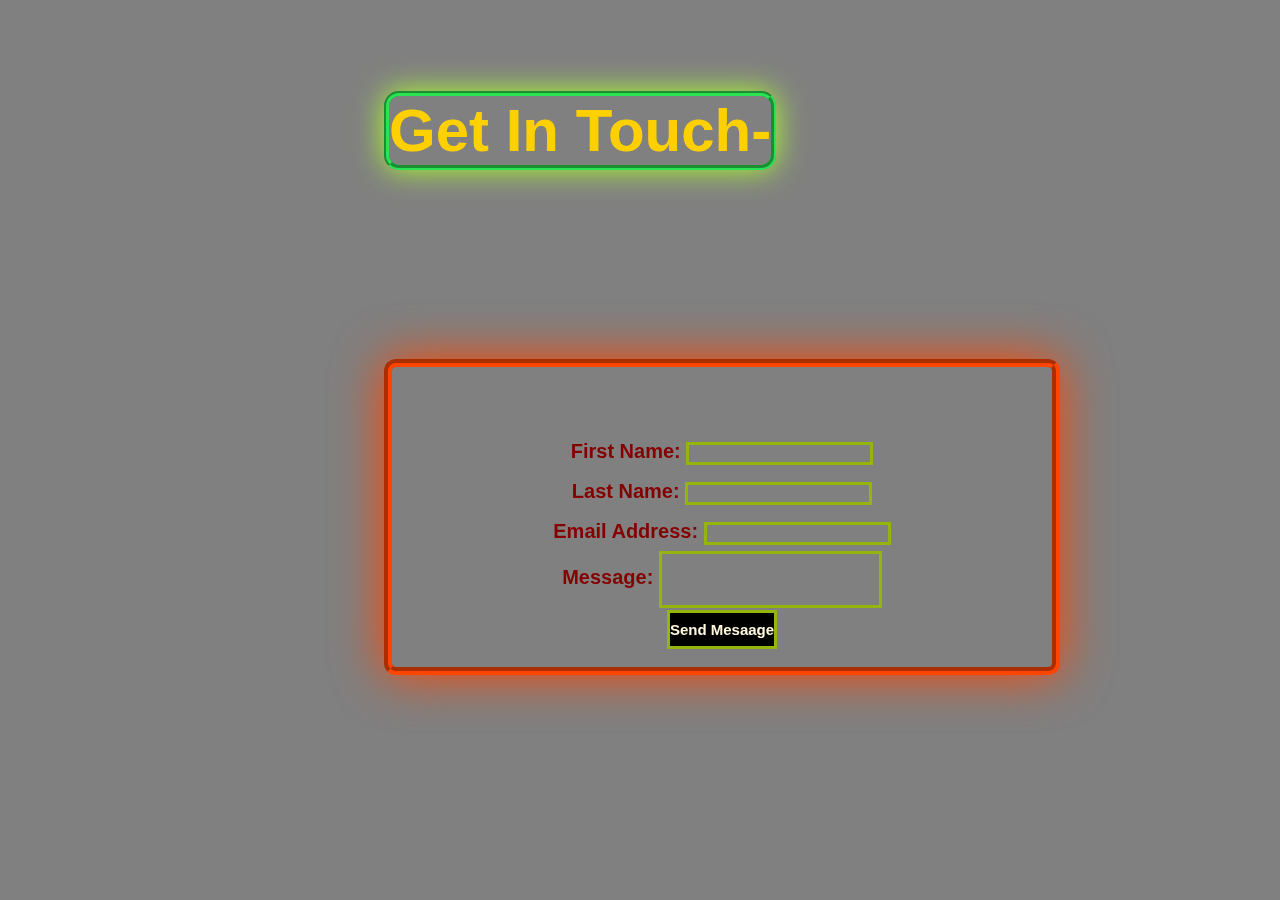
<file: contact.html>
<!DOCTYPE html>
<html lang="en"></footer>
<head>
    <meta charset="UTF-8"> 
    <meta name="viewport" content="width=device-width, initial-scale=1.0">
    <meta http-equiv="X-UA-Compatible" content="ie=edge">
    <title>contact</title>
    <link rel="stylesheet" href="style.css">
    <link href="https://fonts.googleapis.com/css?family=Lobster+Two&display=swap" rel="stylesheet">
</head>
<body>
    <h5>Get In Touch-</h5>
    <div class="contact">
    <form action="index.html" autocomplete="off">
        First Name: <input type="text" name="fname"><br>
        Last Name: <input type="text" name="lname"><br>
        Email Address: <input type="text" name="email"><br>
       <div class="message"> Message: <input type="text" name="Message" ><br>
    </div>
      <footer> <input  type="submit" value="Send Mesaage"><br>
      </footer>
    
    </form>
</div>
    
</body>
</html>
</file>
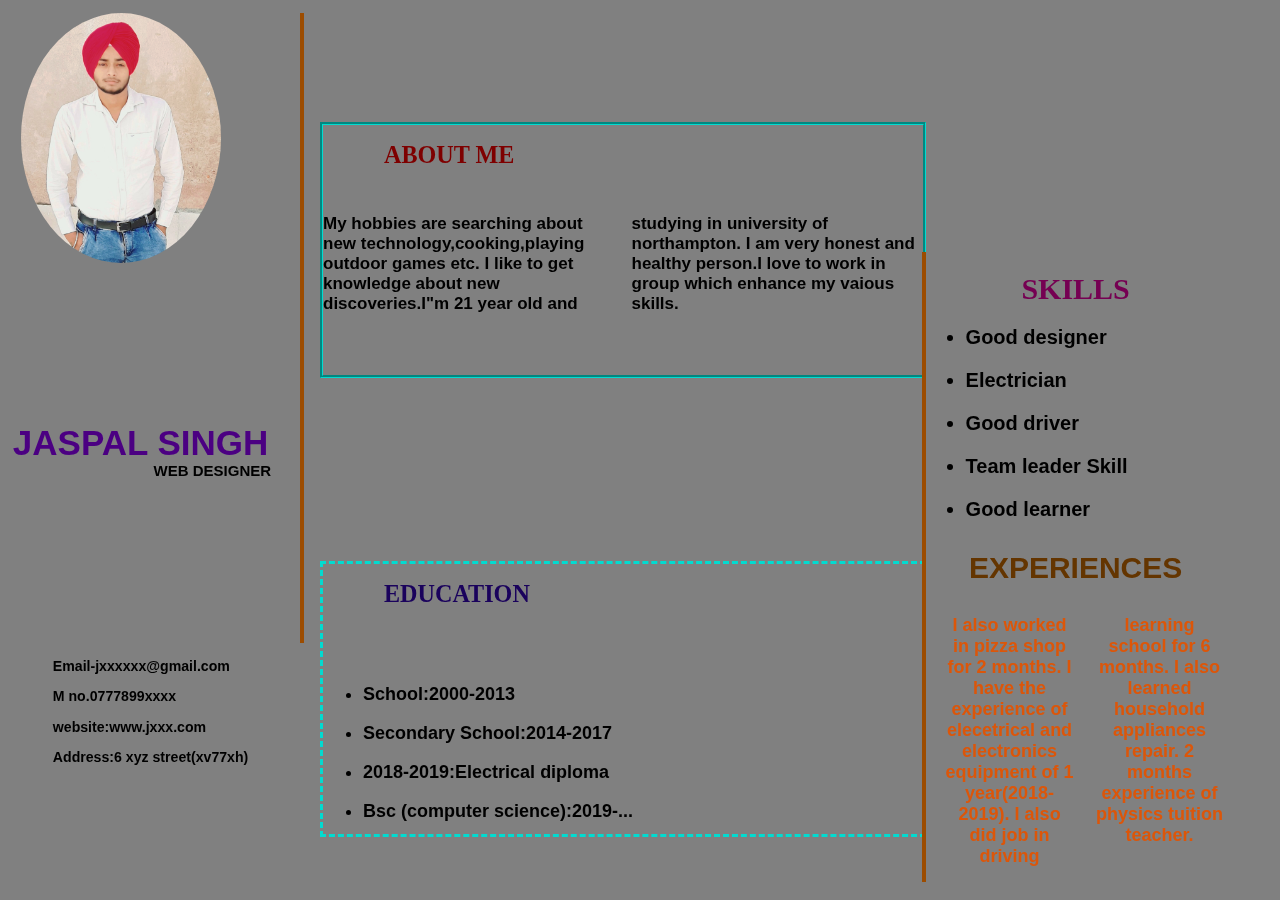
<file: cv.html>
<!DOCTYPE html>
<html lang="en">
<head>
    <meta charset="UTF-8">
    <meta name="viewport" content="width=device-width, initial-scale=1.0">
    <meta http-equiv="X-UA-Compatible" content="ie=edge">
    <title>CV</title>
    <link rel="stylesheet" href="style.css">
</head>
<body>
    <div class="box1">
        <img src="jasscvpic.jpg" alt="mypic">
        <h1>JASPAL SINGH</h1>
        <h2>WEB DESIGNER</h2>
        <h3>
            <ul>Email-jxxxxxx@gmail.com</ul>
            <ul>M no.0777899xxxx</ul> 
            <ul>website:www.jxxx.com</ul>
            <ul>Address:6 xyz street(xv77xh)</ul>
        </h3>
    </div>
    <div class="box2">
        <h1>ABOUT ME</h1>
        <h2>My hobbies are searching about new technology,cooking,playing outdoor games etc. 
            I like to get knowledge about new discoveries.I"m 21 year old and studying in university of northampton.
            I am very honest and healthy person.I love to work in group which enhance my vaious skills.
         </h2>
    </div>
    <div class="box3">
        <h1>EDUCATION</h1>
        <h2>
            <ul><li>School:2000-2013</li></ul>
            <ul><li>Secondary School:2014-2017</li></ul>
            <ul><li>2018-2019:Electrical diploma</li></ul>
            <ul><li>Bsc (computer science):2019-...</li></ul>
        </h2>
    </div>
    <div class="box4">
        <h1>SKILLS</h1>
        <h2>
            <ul><li>Good designer</li></ul>
            <ul><li>Electrician</li></ul>
            <ul><li>Good driver</li></ul>
            <ul><li>Team leader Skill</li></ul>
            <ul><li>Good learner</li></ul>
        </h2>
        <h3>EXPERIENCES</h3>
        <h4>I also worked in pizza shop for 2 months.
            I have the experience of elecetrical and electronics equipment of 1 year(2018-2019).
            I also did job in driving learning school for 6 months.
            I also learned household appliances repair.
            2 months experience of physics tuition teacher.
            </h4>
    </div>
</body>
</html>
</file>
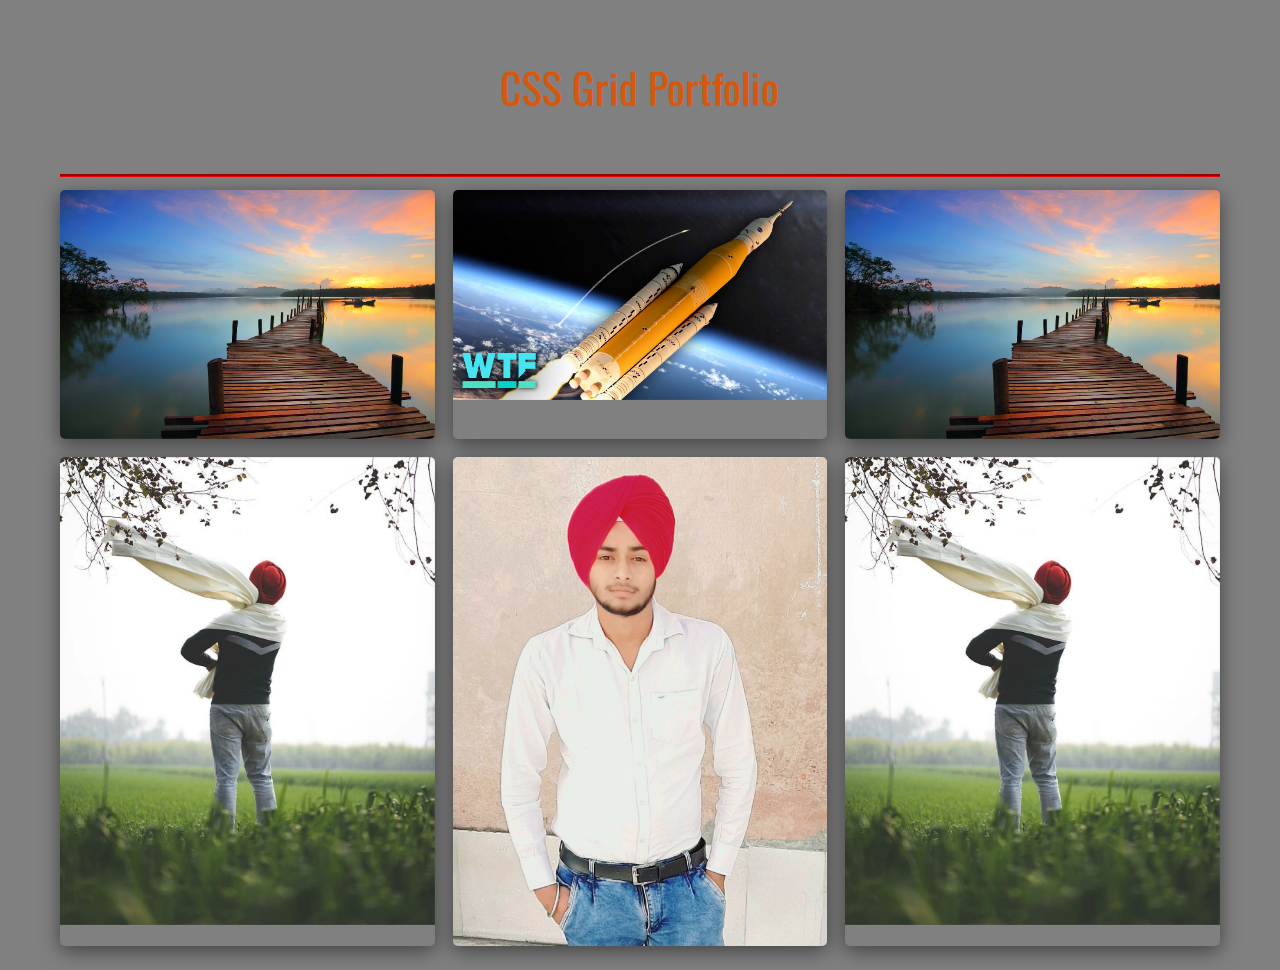
<file: portfolio.html>
<!DOCTYPE html>
<html lang="en">
<head>
    <meta charset="UTF-8">
    <meta name="viewport" content="width=device-width, initial-scale=1.0">
    <meta http-equiv="X-UA-Compatible" content="ie=edge">
    <title>Document</title>
    <link rel="stylesheet" href="style.css">
    <link href="https://fonts.googleapis.com/css?family=Montserrat|Oswald&display=swap" rel="stylesheet">
</head>
<body>
    <div class="container">
        <h4>CSS Grid Portfolio</h4>
      <hr>
      <div class="gallery">

        <div class="gallery-item">
    
                 <img src="contactimg.jpg" alt="Placeholder Image" class="image">
    
        
    
          <div class="middle">
    
            <div class="text">Project One</div>
    
          </div>
    
        </div>
    
        
    
        <div class="gallery-item">
    
                 <img src="jass2.jpg" alt="Placeholder Image" class="image">
    
        
    
          <div class="middle">
    
            <div class="text">Project Two</div>
    
          </div>
    
        </div>
    
        
    
        <div class="gallery-item">
    
                 <img src="contactimg.jpg" alt="Placeholder Image" class="image">
    
        
    
          <div class="middle">
    
            <div class="text">Project 3</div>
    
          </div>
    
        </div>
    
        
    
        <div class="gallery-item">
    
                 <img src="mypic.jpg" alt="Placeholder Image" class="image">
        
    
          <div class="middle">
    
            <div class="text">Project 4</div>
    
          </div>
    
        </div>
    
        
    
        <div class="gallery-item">
    
                 <img src="jasscvpic.jpg" alt="Placeholder Image" class="image">
    
        
    
          <div class="middle">
    
            <div class="text">Project 5</div>
    
          </div>
    
        </div>
    
        
    
        <div class="gallery-item">
    
                 <img src="mypic.jpg" alt="Placeholder Image" class="image">
    
        
    
          <div class="middle">
    
            <div class="text">Project 6</div>
    
          </div>
    
        </div>
    
          </div>
    
          </div>
         
    
    </body>
    
    </html>
</file>
<file: style.css>
body {
    margin: 0%; 
    background-color: grey;
    height: 100%;
    width: 100%;
    background-size: cover;
}
header {
    margin: 0%;
    padding: 0%;
    height: 70px;
    background-color: black;    
    border: 4px orangered dashed;
    border-bottom: 10px groove orangered;

}
header h1{
    display: inline;
    color:rgba(255, 60, 0, 0.747);
    padding: 1%;
    font-family: cursive;
    font-size: 50px;
    font-weight: 900;

}
header h2{
    display: inline;
    color:rgb(201, 174, 69);
    font-size: 10px;
    position: relative; left:-3%; top: 15%;
}

 nav  {
     display: inline;
     padding: 0%;
     margin: 0%;
     position: fixed;left: 35%; top: 5%;
    

}
 nav ul li{
     display: inline-block;
     
}
nav ul li a {
    color: cornsilk;
    text-decoration: none;
    padding: 80px;

}
.homecolor{
    background-color: rgba(255, 68, 0, 0.452);
    padding: 20px 13px 12px 13px;

}
.contactcolor{
    background-color: rgba(224, 221, 13, 0.199);
    padding: 20px 13px 12px 13px;
}
.box img{
    width: 452px;
    border: 3px orangered ridge; 
    
}
.box h1{
    position: fixed;left: 60%; top:35%;
     font-size: 20px;font-family: 'Times New Roman', Times, serif;
     font-style: italic;
     color:yellow
}
.box h2{
    position: fixed;left: 61%; top: 35%;
    font-size: 50px;
    color: turquoise;
    font-family: cursive;
}
.box h3{
    position: fixed; left: 70%; top:47%;
    font-size: 30px;
    color:rgb(17, 167, 97);
    font-family: Georgia, 'Times New Roman', Times, serif;
}
.box button{
    font-size: 1.2em;
    position: fixed;left: 73%;top: 57%;
    background-color: black;
    color: orangered;
    border: none;
    font-weight: 900;
}
button:hover{
    color: rgb(236, 230, 206);
}
.icons ul{
    position: fixed; left: 50%;bottom: 10%;
    display: flex;
    margin: 0%;
    padding: 0%;
}
.icons ul a{
    margin: 25px;
    list-style: none;
    font-size: 30px;
    width: 50px;
    height: 50px;
    text-align: center;
    line-height: 50px;
    border-radius: 50%;
    background-color: black;
    transition: 3s;
    box-shadow: 1px 4px 2px 2px orangered;
    color: rgb(245, 241, 226);
}
.icons ul a:hover{
    color: rgba(112, 0, 0, 0.582);
    transition: 0.3s;
}
:root {
	font-size: 75.5%;
	font-family: Montserrat, sans-serif;
}

 h4 {
	font-size: 3.5rem;
	font-weight: 400;
	text-align: center;
	font-family: 'Oswald', sans-serif;
	color: #e25300ee;
}

hr {
	margin-top: 1rem;
	margin-bottom: 1rem;
	border: 0;
	border-top: 3px groove rgba(235, 0, 0, 0.979);
}

.container {
	width: 96rem;
	margin: 2rem auto;
}

.gallery-item {
	max-width: 100%;
	border-radius: 5px;
	box-shadow: 0 5px 20px rgba(0, 0, 0, 0.5);
	transition: all .3s;
	overflow: hidden;
	position: relative;
}

.gallery {
	display: grid;
	grid-template-columns: repeat(auto-fit, minmax(300px, 1fr));
	grid-gap: 1.5rem;
	grid-auto-rows: minmax(150px, auto);
}

.image { 
	opacity: 1;
	display: block;
	width: 100%;
	height: auto;
	transition: .5s ease;
	backface-visibility: hidden;
	object-fit: cover;
}

.middle {
	transition: .5s ease;
	opacity: 0;
	position: fixed;
	top: 50%;
	left: 50%;
	transform: translate(-50%, -50%);
	text-align: center;
}

.gallery-item:hover .image {
	filter: grayscale(1);
}

.gallery-item:hover .middle {
	opacity: 1;
}

.gallery-item:hover {
	box-shadow: 0 10px 20px rgba(0, 0, 0, 0.8);
}

.text {
	color: white;
	font-size: 2.5em;
    padding: 16px 32px;
    font-family: Oswald, sans-serif;
}

@media (max-width: 500px) {
	.gallery-item,body {
		max-width: 30%;
		grid-column: 2;
		font-family: Oswald, sans-serif;
		text-align: left;
	}
	div.container, h4 {
		text-align: left;
		margin-left: 2em;
	}

	div.text {
		font-size: 2.5em;
	}
}
.box1{
    display: block-flex ;
    border-right:4px rgb(156, 76, 0) solid;
    width: 300px;
    height: 630px;
    margin-top: 1%;
}
.box1 h1{
position:fixed; left: 1%; top: 47%;
color: indigo;
font-size: 35px;
margin:0%;
}
.box1 h2{
    position: fixed;left: 12%;top:50%;
    font-size: 15px;
}
.box1 h3{
    position: fixed;left: 1%; top: 70%;
}
.box1 img{
    width: 200px;
    margin-left: 7%;
    height: 250px;
    border-radius: 50%;
    
}
.box2{
    display: inline-flex;
    border: 3px groove rgb(2, 219, 208);
    position: fixed; left: 25%; bottom: 58%;
    height: 250px;
    width: 600px;
}
.box3{
    display: inline-flex;
    border: 3px dashed rgb(2, 219, 208);
    height: 270px;
    width:600px ;
    position: fixed;left: 25%; bottom: 7%;
}
.box4{
    display: block-flex;
    border-left: 4px solid rgb(156, 76, 0);
    position: fixed;left: 72%; bottom:2%;
    height: 630px;
    width: 300px;
}
.box2 h1{
    position: fixed;left: 30%;
    font-family: cursive;
    color: rgb(126, 0, 0);
    
}
.box2 h2{
    font-size: 17px;
    position: relative;top: 30%;
    column-count: 2;
}
.box3 h1{
    position: fixed;left: 30%;
    color: rgb(26, 2, 92);
    font-family: Cambria, Cochin, Georgia, Times, 'Times New Roman', serif
}
.box3 h2{
    font-size: 18px;
    position: fixed;bottom: 5%;
    column-gap: 2px;
}
.box4 h1{
    text-align: center;
    color: rgb(117, 0, 82);
    font-family: fantasy;
    font-size: 30px;
}
.box4 h2 {
    font-size: 20px;
}
.box4 h3{
    text-align: center;
    color: rgb(100, 53, 0);
    font-size: 30px;
    font-family: sans-serif;
}
.box4 h4{
    font-weight: 600;
    font-size: 18px;
    columns: 2;
    margin-left: 6%;
}

.contact{
    border: 8px orangered groove;
    width: 660px; 
    height: 300px;
    color: rgb(133, 0, 0);
    position: fixed; left: 30%;bottom: 25%;
    font-size: 20px;
    box-shadow: 0px 0px 50px 0px orangered;
    border-radius: 12px;
    font-weight: 800;
   
}
form{
   margin-top: 50px;
   background: transparent;
   line-height: 40px;
   text-align: center;
   padding: 14px 18px;
}
h5{
    position: fixed;left: 30%; bottom: 70%;
    font-size: 60px;
    color:  rgb(255, 208, 0);
    border: 5px groove rgb(43, 226, 83);
    box-shadow: 0px 0px 30px 0px greenyellow;
    border-radius: 15px;
}
input{
    background: transparent;
    border: 3px solid rgb(149, 180, 12) ;
}
.message input{
    padding: 18px 20px;
}
footer input{
    margin: 0px 25px;
    padding: 8px 0px;
    color: cornsilk;
    background-color:black ;
    font-weight: 700;
    font-size: 15px;

}
footer input:hover{
    color:orangered ;
    transition: 2s;
}
</file>
